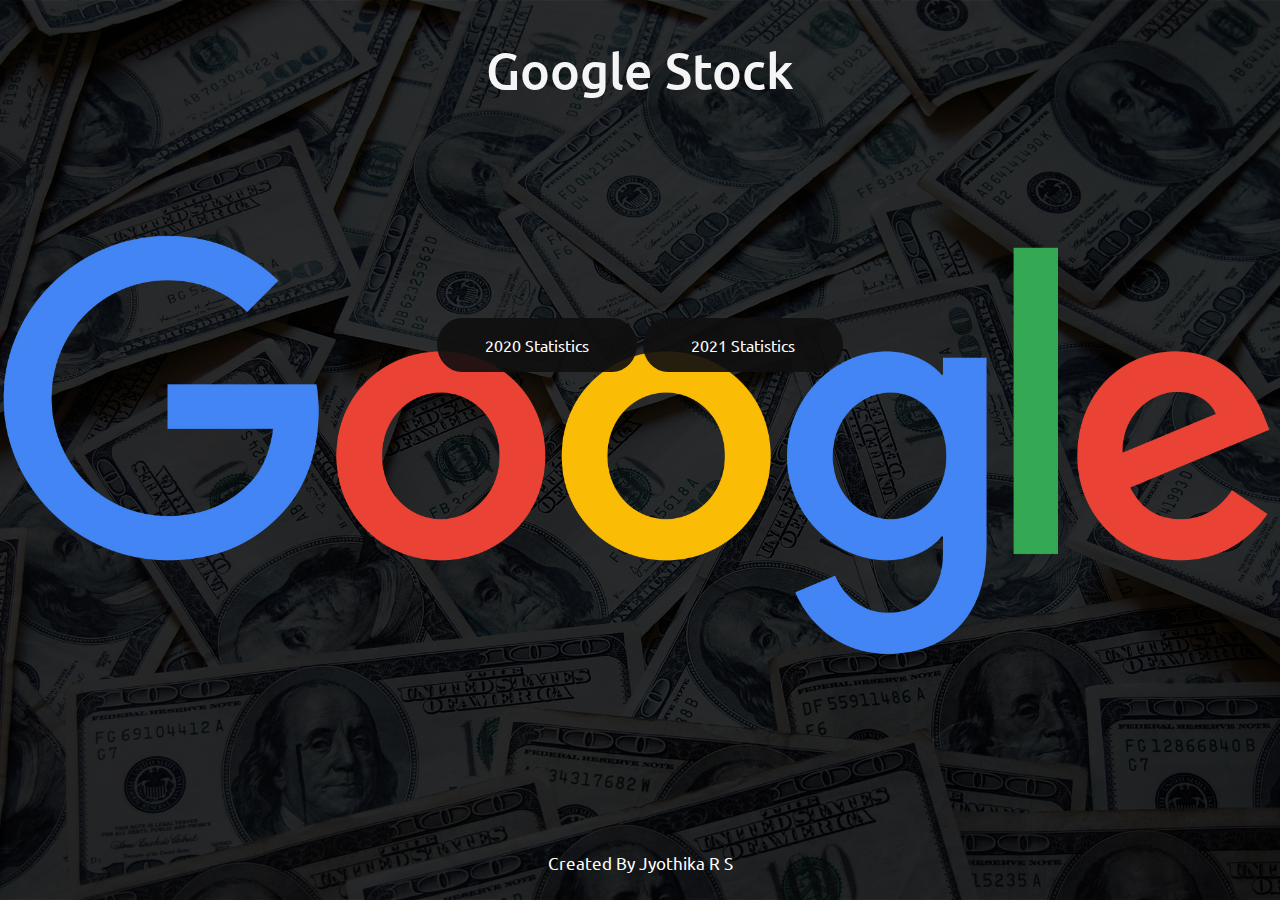
<file: index.html>
<!DOCTYPE html>
<html lang="en">

<head>
    <meta charset="UTF-8">
    <meta http-equiv="X-UA-Compatible" content="IE=edge">
    <meta name="viewport" content="width=device-width, initial-scale=1.0">
    <link rel="stylesheet" href="https://cdn.jsdelivr.net/npm/bootstrap@5.1.3/dist/css/bootstrap.min.css">
    <link rel="preconnect" href="https://fonts.googleapis.com">
    <link rel="preconnect" href="https://fonts.gstatic.com" crossorigin>
    <link href="https://fonts.googleapis.com/css2?family=Ubuntu:wght@300&display=swap" rel="stylesheet">
    <link rel="stylesheet" href="style.css">
    <title>Stats</title>
</head>

<body>

    <div>
        <h1>Google Stock</h1>

        <a href="2020.html" class="button">2020 Statistics</a>
        <a href="2021.html" class="button">2021 Statistics</a>
    </div>
    <footer>
        <div class="text">
            <span>Created By Jyothika R S
        </div>
      </footer>
   
</body>


</html>
</file>
<file: style.css>
* {
    margin: 0;
    padding: 0;
}

body {
    background-color: black;
    background-image: url("/gm.jpg");
    background-size: cover;
    background-repeat: no-repeat;
    background-attachment: fixed;
    background-position: center;
    height: 100%;
    text-align: center;
    min-height: 100vh;
}

h1 {
    position: relative;
    top: 40px;
    color: whitesmoke;
    font-family: 'Ubuntu', cooper black;
    font-size: 50px;
}

h2 {
    position: relative;
    top: 80px;
    color: black;
    font-family: 'Ubuntu', cooper black
}

.button {
    position: relative;
    top: 250px;
    background: #100f0fe9;
    border: none;
    color: white;
    padding: 15px 25px;
    font-family: 'Ubuntu', sans-serif;
    text-decoration: none;
    display: inline-block;
    font-size: 16px;
    border-radius: 25px / 27px;
    width: 200px;
    cursor: pointer;
    transition: 0.2s ease-in-out;
}

.button:hover {
    background: black;
    color: orange;
}

footer {
    position: sticky;
    top: 100%;
    padding: 25px 0;
    text-align: center;
    font-family: 'Ubuntu', Cooper Black;
}

footer .text span {
    font-size: 17px;
    font-weight: 400;
    color: #fff;
}
</file>
